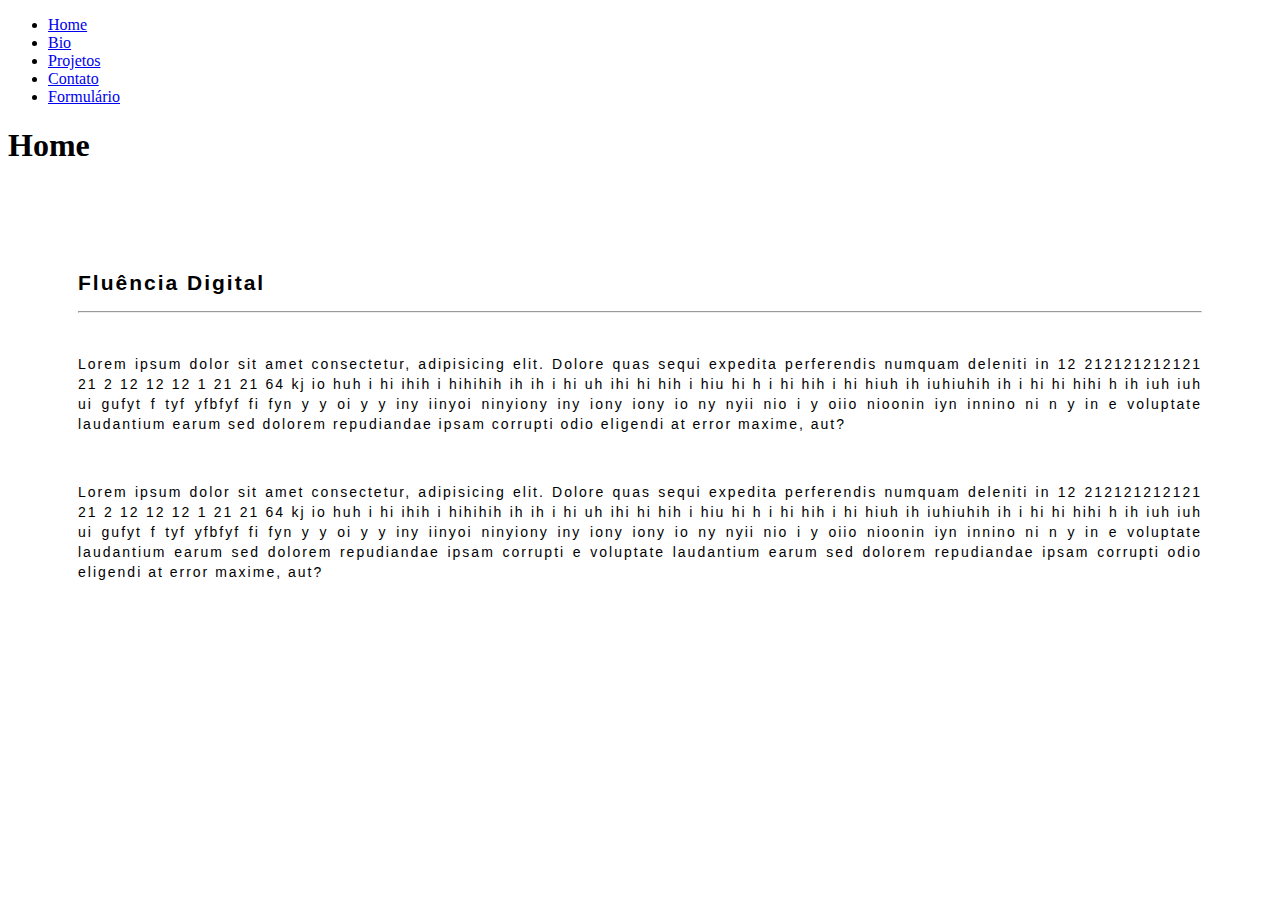
<file: index.html>
<!DOCTYPE html>
<html lang="pt-br">
<head>
    <meta charset="UTF-8">
    <meta name="viewport" content="width=device-width, initial-scale=1.0">
    <link rel="stylesheet" href="css/style.css">
    <title>Projeto com HTML e CSS</title>    
</head>
<body>
    <nav>
        <ul>
            <li><a href="index.html">Home</a></li>
            <li><a href="bio.html">Bio</a></li>
            <li><a href="projetos.html">Projetos</a></li>
            <li><a href="contato.html">Contato</a></li>
            <li><a href="formulario.html">Formulário</a></li>
        </ul>
    </nav>
    <div class="wrapper">
        <h1>Home</h1>
    </div>
    <div class="wrapper-intro">
        <article>
            <h2>Fluência Digital</h2>
            <hr>
            <br><p>Lorem ipsum dolor sit amet consectetur, adipisicing elit. Dolore quas sequi expedita perferendis numquam deleniti in 12 212121212121 21 2 12 12 12 1 21  21 64   kj io huh i hi   ihih i hihihih ih ih i hi uh ihi hi hih i hiu hi h i hi hih i hi hiuh ih iuhiuhih ih i hi hi hihi h ih iuh iuh ui gufyt f tyf yfbfyf fi fyn y  y oi y y iny iinyoi ninyiony iny iony iony io ny nyii nio i y oiio nioonin iyn innino ni n y in  e voluptate laudantium earum sed dolorem repudiandae ipsam corrupti odio eligendi at error maxime, aut?</p>
            <br><p>Lorem ipsum dolor sit amet consectetur, adipisicing elit. Dolore quas sequi expedita perferendis numquam deleniti in 
            12 212121212121 21 2 12 12 12 1 21  21 64   kj io huh i hi   ihih i hihihih ih ih i hi uh ihi hi hih i hiu hi h i hi hih i hi hiuh ih iuhiuhih ih i hi hi hihi h ih iuh iuh ui gufyt f tyf yfbfyf fi fyn y  y oi y y iny iinyoi ninyiony iny iony iony io ny nyii nio i y oiio nioonin iyn innino ni n y in  e voluptate laudantium earum sed dolorem repudiandae ipsam corrupti e voluptate laudantium earum sed dolorem repudiandae ipsam corrupti odio eligendi at error maxime, aut?</p>
        </article>        
    </div>    
</body>

</html>
</file>
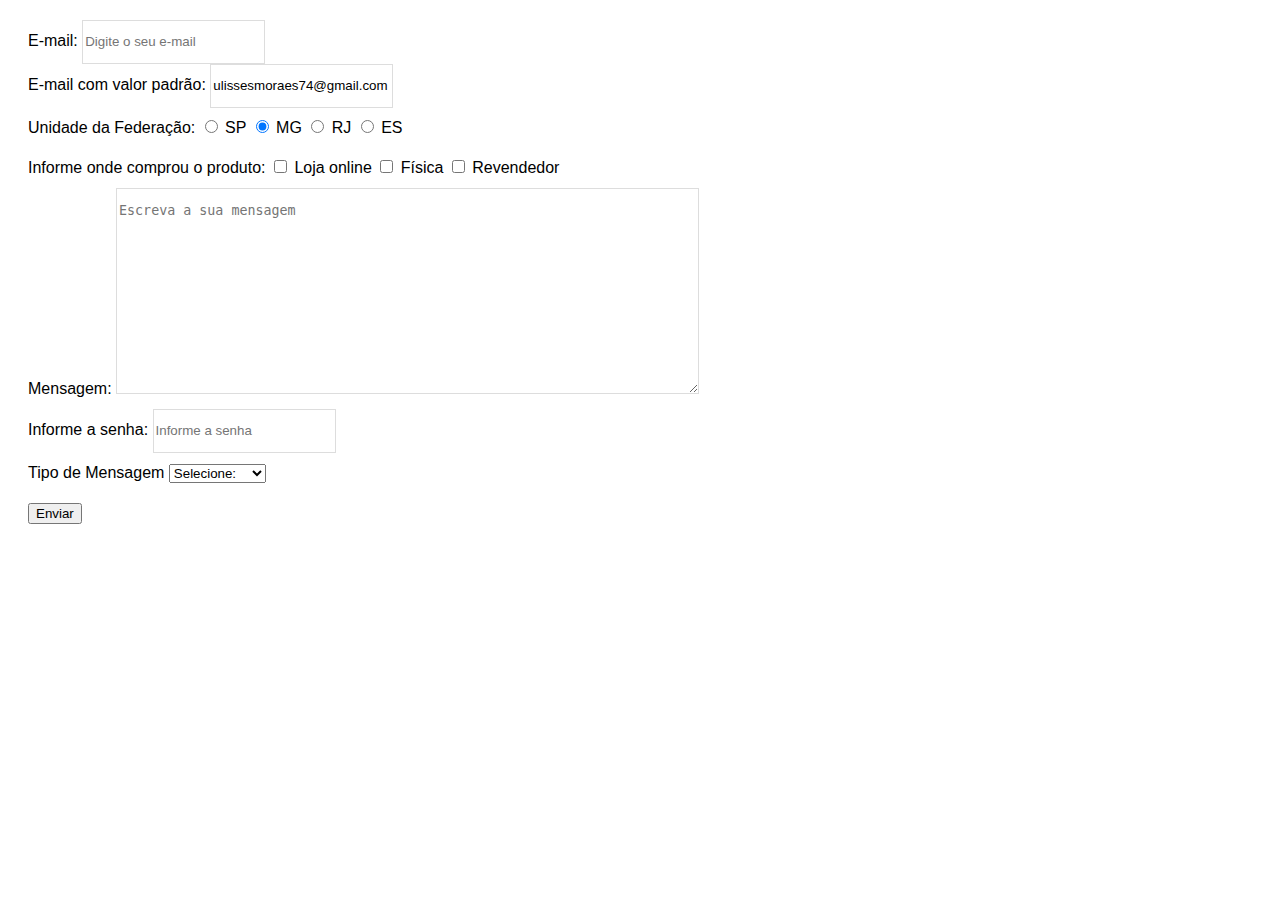
<file: formulario.html>
<!DOCTYPE html>
<html lang="pt-br">
<head>
    <meta charset="UTF-8">
    <meta name="viewport" content="width=device-width, initial-scale=1.0">
    <link rel="stylesheet" href="css/styleform.css">
    <title>Formulário</title>
</head>
<body>
    <form>
        
        <div>
            <label for="email">E-mail: </label>
            <input type="email" name="email" id="email"
            placeholder="Digite o seu e-mail">
        </div>

        <div>
            <label for="email">E-mail com valor padrão: </label>
            <input type="email" name="email" id="email" value="ulissesmoraes74@gmail.com">
        </div>

        <div>
            <label for="uf">Unidade da Federação: </label>
             <input type="radio" name="uf" value="SP"> SP
             <input type="radio" name="uf" value="MG" checked> MG
             <input type="radio" name="uf" value="RJ"> RJ
             <input type="radio" name="uf" value="ES"> ES
        </div>

        <div>
            <label>Informe onde comprou o produto: </label>
            <!-- online -->
            <input type="checkbox" id="online" name="online" value="Loja online">
            <label for="online">Loja online</label>
            <!-- física -->
            <input type="checkbox" id="fisica" name="online" value="Loja fisica">
            <label for="fisica">Física</label>
            <!-- revendedor -->
            <input type="checkbox" id="revendedor" name="online" value="Revendedor">
            <label for="fisica">Revendedor</label>
        </div>

        <div>
            <label for="password">Mensagem: </label>
            <textarea name="mensagem" cols="70" rows="10" placeholder="Escreva a sua mensagem" required></textarea>
        </div>

        <div>
            <label for="password">Informe a senha: </label>
            <input type="password" name="password"
            placeholder="Informe a senha">
        </div>

        <div>
            <label for="tipo">Tipo de Mensagem</label>
            <select name="tipo" required>
                <option selected disabled value="">Selecione: </option>                
                <option value="sugestao">Sugestão</option>
                <option value="critica">Critica</option>
                <option value="elogio">Elogio</option>                
                <option value="reclamacao">Reclamação</option>
            </select>
        </div>

        <div>
            <button type="submit" name="submit">Enviar</button>
        </div>

    </form>    
</body>
</html>
</file>
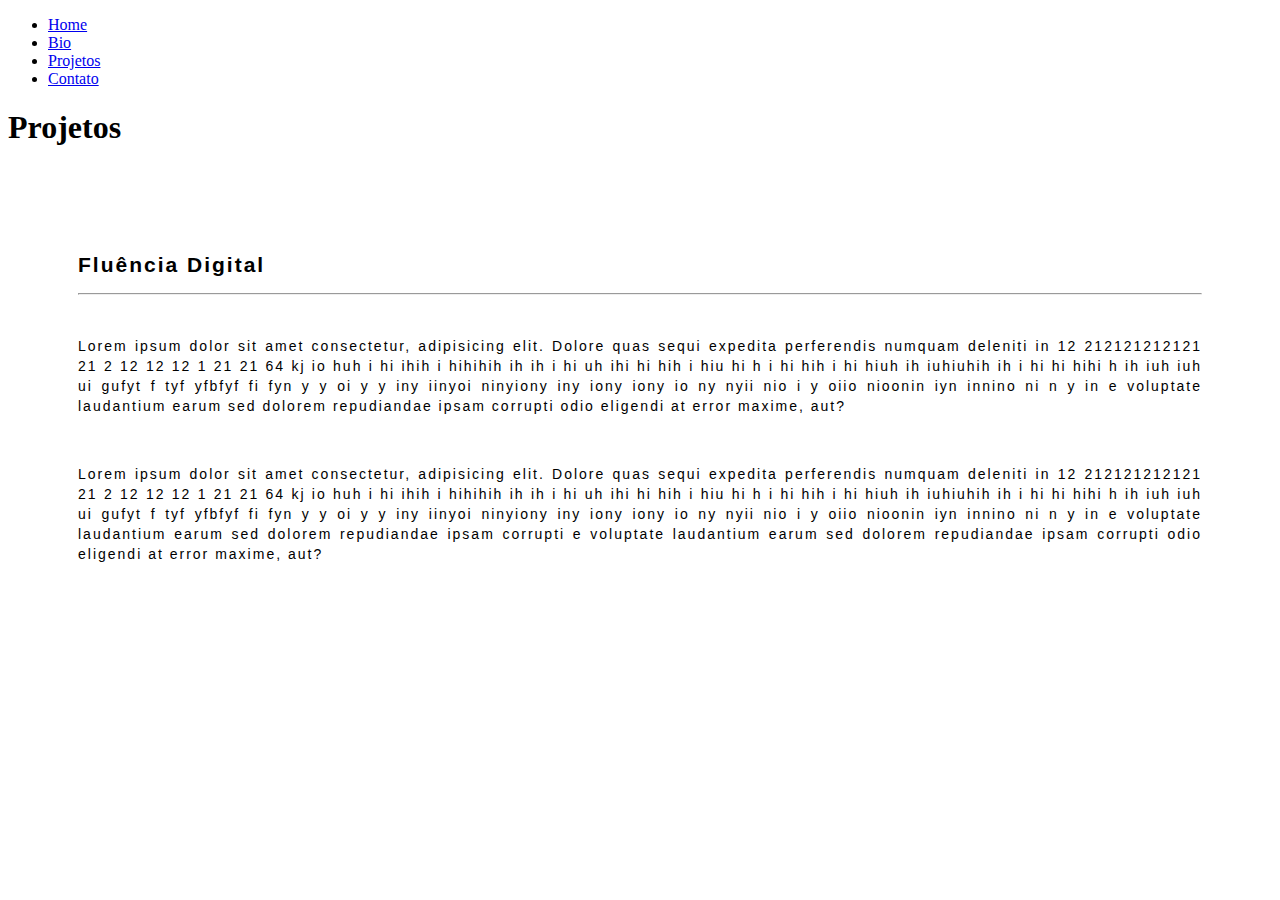
<file: projetos.html>
<!DOCTYPE html>
<html lang="pt-br">
<head>
    <meta charset="UTF-8">
    <meta name="viewport" content="width=device-width, initial-scale=1.0">
    <title>Projetos</title>
    <link rel="stylesheet" href="css/style.css">
</head>
<body>
    <nav>
        <ul>
            <li><a href="index.html">Home</a></li>
            <li><a href="bio.html">Bio</a></li>
            <li><a href="projetos.html">Projetos</a></li>
            <li><a href="contato.html">Contato</a></li>
        </ul>
    </nav>
    <div class="wrapper">
        <h1>Projetos</h1>
    </div>
    <div class="wrapper-intro">
        <article>
            <h2>Fluência Digital</h2>
            <hr>
            <br><p>Lorem ipsum dolor sit amet consectetur, adipisicing elit. Dolore quas sequi expedita perferendis numquam deleniti in 12 212121212121 21 2 12 12 12 1 21  21 64   kj io huh i hi   ihih i hihihih ih ih i hi uh ihi hi hih i hiu hi h i hi hih i hi hiuh ih iuhiuhih ih i hi hi hihi h ih iuh iuh ui gufyt f tyf yfbfyf fi fyn y  y oi y y iny iinyoi ninyiony iny iony iony io ny nyii nio i y oiio nioonin iyn innino ni n y in  e voluptate laudantium earum sed dolorem repudiandae ipsam corrupti odio eligendi at error maxime, aut?</p>
            <br><p>Lorem ipsum dolor sit amet consectetur, adipisicing elit. Dolore quas sequi expedita perferendis numquam deleniti in 
            12 212121212121 21 2 12 12 12 1 21  21 64   kj io huh i hi   ihih i hihihih ih ih i hi uh ihi hi hih i hiu hi h i hi hih i hi hiuh ih iuhiuhih ih i hi hi hihi h ih iuh iuh ui gufyt f tyf yfbfyf fi fyn y  y oi y y iny iinyoi ninyiony iny iony iony io ny nyii nio i y oiio nioonin iyn innino ni n y in  e voluptate laudantium earum sed dolorem repudiandae ipsam corrupti e voluptate laudantium earum sed dolorem repudiandae ipsam corrupti odio eligendi at error maxime, aut?</p>
        </article>        
    </div>    
</body>

</html>
</file>
<file: css/style.css>
.wrapper-intro {
    font-family: Arial, Helvetica, sans-serif;
    font-size: 14px;
    text-align: justify;
    letter-spacing: 2px;
    line-height: 20px;
    padding: 70px 70px 20px;
    text-indent: 0px;
}

.wrapper-video {
    margin: 0 auto;
    max-width: 80%;
    padding-left: 20px;
    padding-right: 20px;
    padding-bottom: 10px;
    padding-top: 10px;
}

video {
    width: 56%;
    height: 315px;
}

.wrapper-video iframe {
    width: 56%;
    height: 315px;
}
</file>
<file: css/styleform.css>
form {
    width: 800px;
    margin: 20px;
    font-family: 'Segoe UI', Tahoma, Geneva, Verdana, sans-serif;
    padding: 0% 0% 0% 0%;
    text-align: left;
    border-radius: 15px 15px 0px;
    line-height: 40px;    
}

textarea {
    resize: vertical;
    max-height: 200px;
}

input, textarea {
    outline: none;
    border: 1px solid #ddd;
    line-height: 40px;
}

input:focus, textarea:focus {
    box-shadow: 0 0 4px rgba(255, 0, 0, 0.5);
    border: 1px solid rgba(255, 0, 0);
}
</file>
